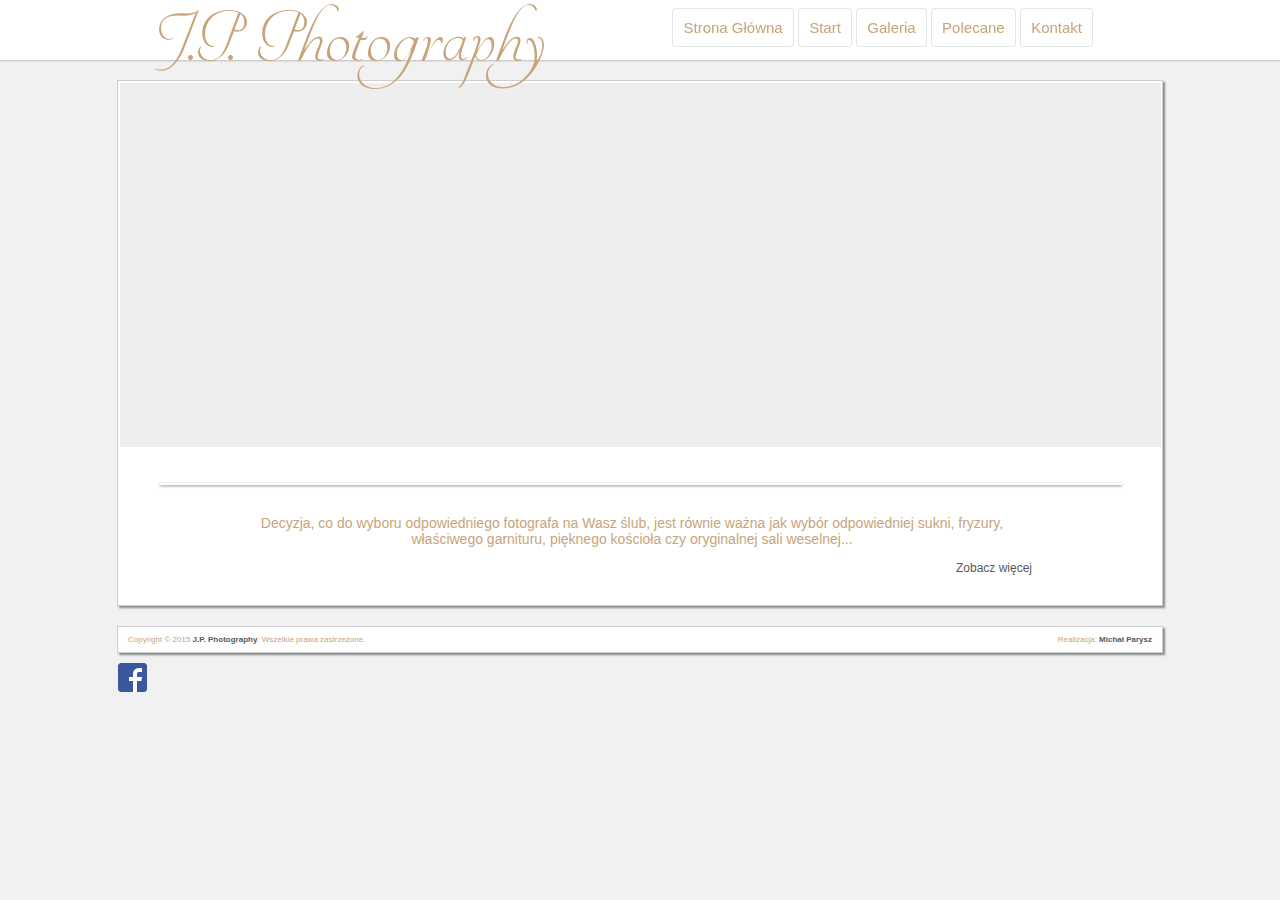
<file: index.html>
<!DOCTYPE HTML>
<html lang="pl">
<head>

<title> Strona Główna | Jarosław Parysz - fotograf ślubny</title>
<meta name="title" content="Strona Główna" />
<meta name="robots" content="index, follow" />
<meta name="description" content="Fotografia Ślubna - Jarosław Parysz. Profesjonalny fotograf ślubny, zdjęcia w najlepszej i najwyższej jakości, świetne wyczucie czasu i miejsca oraz pomysł na każdą pare." />
<meta name="keywords" content="" />
<meta name="author" content="Michał Parysz" />

<meta charset="utf-8" >
<meta http-equiv="X-UA-Compatible" content="IE=edge,chrome=1" />
<link rel="shortcut icon" href="favicon.ico">
<link rel="stylesheet" type="text/css" href="obrazy/arkusz.css">

<link rel="stylesheet" href="ism/css/my-slider-main.css"/>
<script src="https://ajax.googleapis.com/ajax/libs/jquery/2.1.3/jquery.min.js"></script>
<script src="ism/js/ism-2.0.1-min.js"></script>
<style>
#main{
 width:1041px;
 padding-top:2px;
 padding-left:2px;
 padding-right:1px;
}
</style>
</head>

<body>
<div id="header">
  <div id="mainheader">
    <div id="logo">
     <a href="index.html"><img src="obrazy/jpf.png" alt="JP Photography" title="Jarosław Parysz - Fotografia" /></a>
    </div>
    <div id="menu">
      <ul>
          <li><a href="index.html">Strona Główna</a></li>
          <li><a href="start.html">Start</a></li>
          <li><a href="galeria.html">Galeria</a></li>
          <li><a href="polecane.html">Polecane</a></li>
          <li><a href="kontakt.html">Kontakt</a></li>
    </ul>
    </div>
    </div>
</div>
<div id="main">
	<div class="ism-slider" data-play_type="loop">
	  <ol>
		<li>
		  <img src="ism/image/slides/_u/1440432213388_801658.gif">
		</li>
		<li>
		  <img src="ism/image/slides/_u/1440431952133_379155.jpg">
		</li>
		<li>
		  <img src="ism/image/slides/_u/1440431955163_584938.jpg">
		</li>
		<li>
		  <img src="ism/image/slides/_u/1440431952311_318106.jpg">
		</li>
		<li>
		  <img src="ism/image/slides/_u/1440432340994_754052.gif">
		</li>
	  </ol>
	</div>
<br/>
<br/>
<hr/>
  <div id="nap1">
    <p align="center" style="font-size:14px;">
      Decyzja, co do wyboru odpowiedniego fotografa na Wasz ślub, jest równie ważna jak wybór odpowiedniej sukni, fryzury, właściwego garnituru, pięknego kościoła czy oryginalnej sali weselnej...
    </p>
     <p align="right" style="font-size:12px; cursor:pointer;"><a href="start.html">Zobacz więcej</a></p>
  </div>
</div>
<div id="footer">
<p id="cpyrgh"> Copyright © 2015 <b><a href="http://jaroslawparysz.xaa.pl/" target="_blank">J.P. Photography</a></b>. Wszelkie prawa zastrzeżone.</p>
	<p id="dsgby"> Realizacja: <b><a href="http://michalparysz.pl" target="_blank">Michał Parysz</a></b></p>
    <br /><br /><a href="https://www.facebook.com/jpphotographyyy?fref=ts" target="_blank"><div class="fb"><img src="obrazy/FB-f-Logo__blue_29.png"  alt="Odnośnik do strony Facebook Fotografa Jarosława Parysz" title="Odnośnik do strony Facebook - JP Photography"/></div></a>

</div>

</body>



</html>
</file>
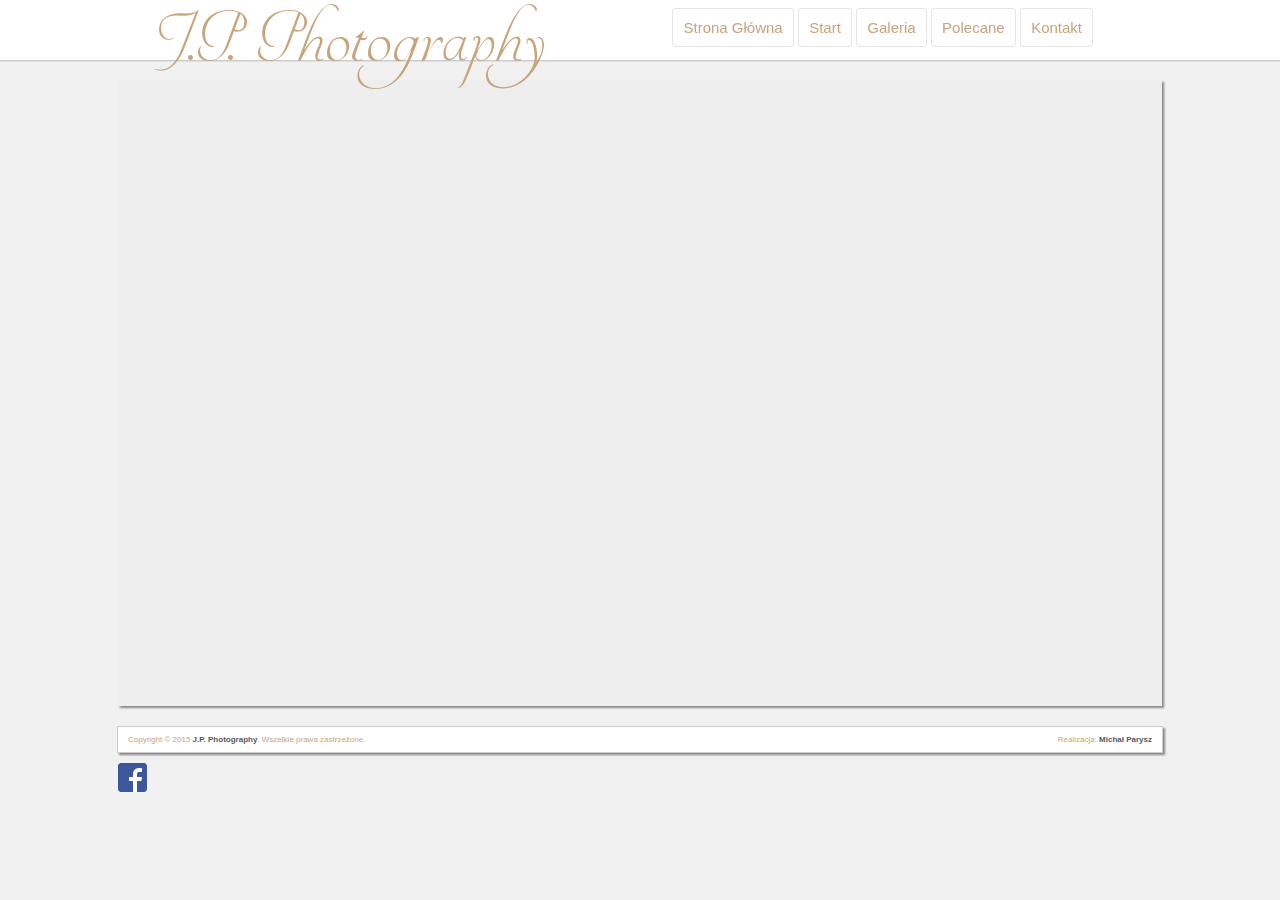
<file: galeria.html>
<!DOCTYPE HTML>
<html lang="pl">
<head>

<title> Galeria | Jarosław Parysz - fotograf ślubny</title>
<meta name="title" content="Galeria" />
<meta name="robots" content="index, follow" />
<meta name="description" content="Fotografia Ślubna - Jarosław Parysz. Profesjonalny fotograf ślubny, zdjęcia w najlepszej i najwyższej jakości, świetne wyczucie czasu i miejsca oraz pomysł na każdą pare." />
<meta name="keywords" content="" />
<meta name="author" content="Michał Parysz" />

<meta charset="utf-8" >
<meta http-equiv="X-UA-Compatible" content="IE=edge,chrome=1" />
<link rel="shortcut icon" href="favicon.ico">
<link rel="stylesheet" type="text/css" href="obrazy/arkusz.css">
<link rel="stylesheet" href="ism/css/my-slider.css"/>
<script src="https://ajax.googleapis.com/ajax/libs/jquery/2.1.3/jquery.min.js"></script>
<script src="ism/js/ism-2.0.1-min.js"></script>

<style>
#main{
	background-color:;
	border:0px;
	
}
</style>
</head>
<body>

<div id="header">
  <div id="mainheader">
    <div id="logo">
      <a href="index.html"><img src="obrazy/jpf.png" alt="JP Photography" title="Jarosław Parysz - Fotografia" /></a>
    </div>
    <div id="menu">
      <ul>
          <li><a href="index.html">Strona Główna</a></li>
          <li><a href="start.html">Start</a></li>
          <li><a href="galeria.html">Galeria</a></li>
          <li><a href="polecane.html">Polecane</a></li>
          <li><a href="kontakt.html">Kontakt</a></li>
    </ul>
    </div>
    </div>
</div>

<div id="main">
	<div class="ism-slider" data-play_type="loop" data-interval="10000" data-image_fx="zoomrotate" data-radio_type="thumbnail">
		  <ol>
			<li>
			  <img src="ism/image/slides/_u/1440422144775_715303.jpg">
			</li>
			<li>
			  <img src="ism/image/slides/_u/1440422150121_804722.jpg">
			</li>
			<li>
			  <img src="ism/image/slides/_u/1440422148213_873385.jpg">
			</li>
			<li>
			  <img src="ism/image/slides/_u/1440422146716_725120.jpg">
			</li>
			<li>
			  <img src="ism/image/slides/_u/1440422145146_35775.jpg">
			</li>
			<li>
			  <img src="ism/image/slides/_u/1440422144748_724190.jpg">
			</li>
			<li>
			  <img src="ism/image/slides/_u/1440422144421_952213.jpg">
			</li>
			<li>
			  <img src="ism/image/slides/_u/1440422141898_292362.jpg">
			</li>
		  </ol>
	</div>
</div>



<div id="footer">
	<p id="cpyrgh"> Copyright © 2015 <b><a href="http://jaroslawparysz.xaa.pl/" target="_blank">J.P. Photography</a></b>. Wszelkie prawa zastrzeżone.</p>
	<p id="dsgby"> Realizacja: <b><a href="http://michalparysz.pl" target="_blank">Michał Parysz</a></b></p>
    <br /><br /><a href="https://www.facebook.com/jpphotographyyy?fref=ts" target="_blank"><div class="fb"><img src="obrazy/FB-f-Logo__blue_29.png"  alt="Odnośnik do strony Facebook Fotografa Jarosława Parysz" title="Odnośnik do strony Facebook - JP Photography"/></div></a>
</div>

</body>



</html>
</file>
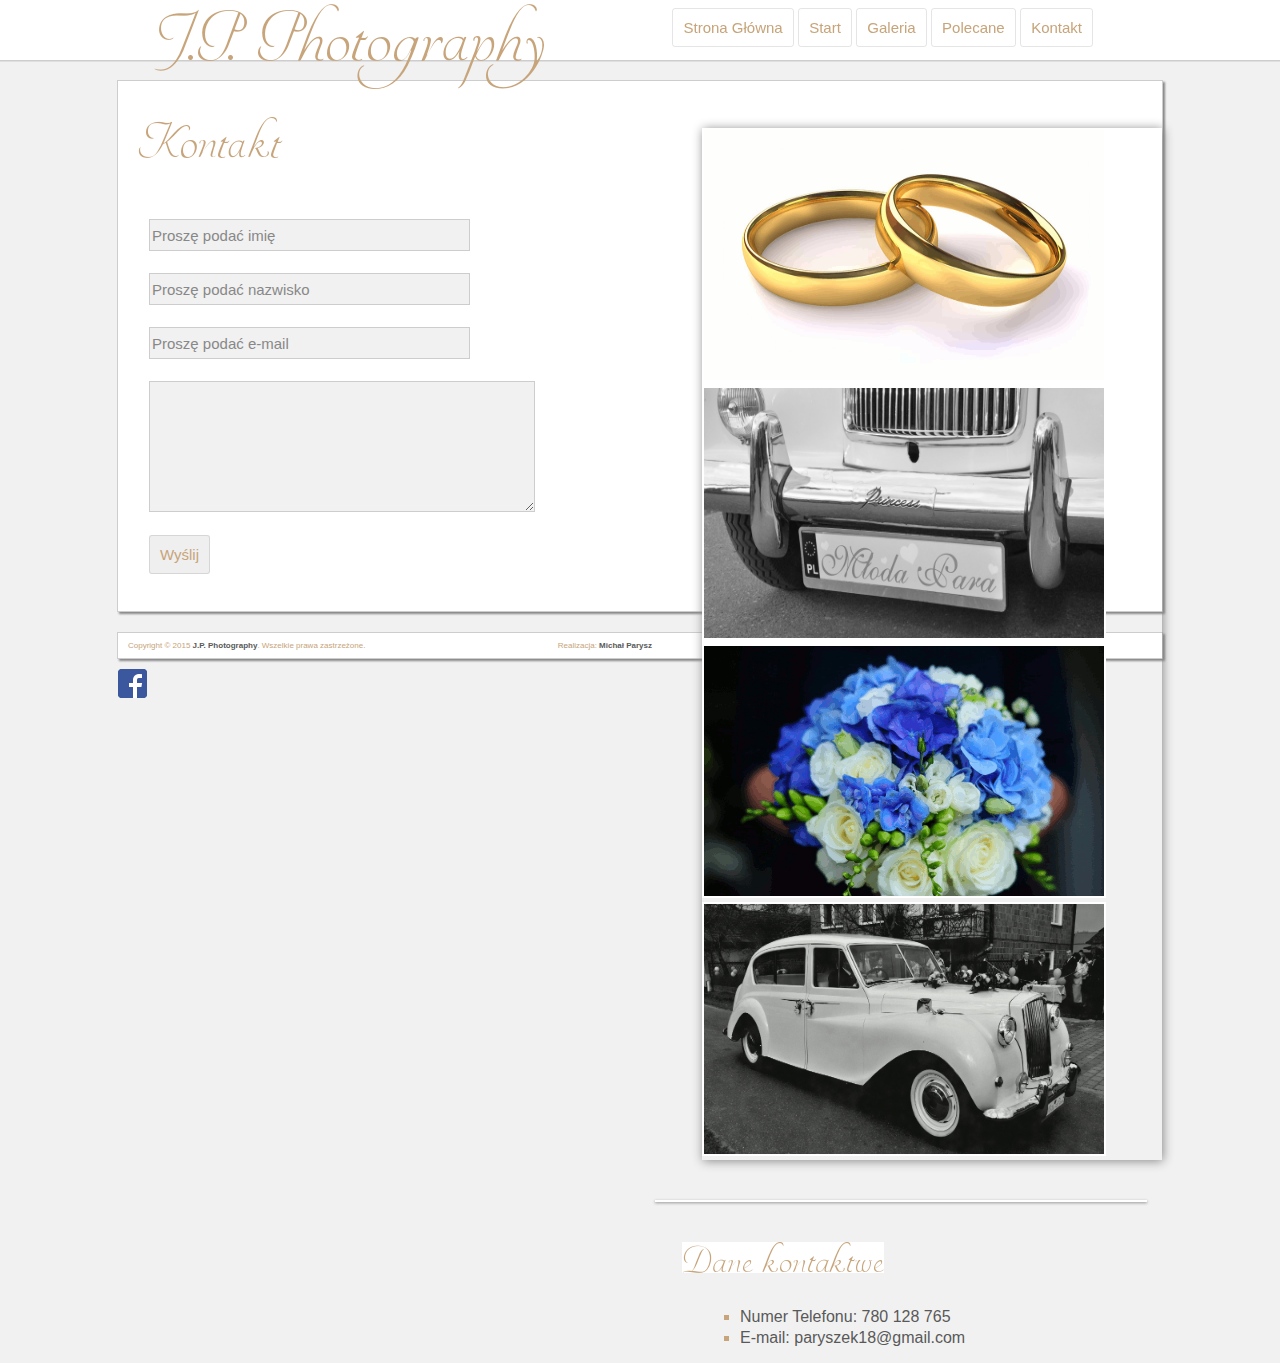
<file: kontakt.html>
<!DOCTYPE HTML>
<html lang="pl">
<head>

<title> Kontakt | Jarosław Parysz - fotograf ślubny</title>
<meta name="title" content="Kontakt" />
<meta name="robots" content="index, follow" />
<meta name="description" content="Fotografia Ślubna - Jarosław Parysz. Profesjonalny fotograf ślubny, zdjęcia w najlepszej i najwyższej jakości, świetne wyczucie czasu i miejsca oraz pomysł na każdą pare." />
<meta name="keywords" content="" />
<meta name="author" content="Michał Parysz" />

<meta charset="utf-8" >
<meta http-equiv="X-UA-Compatible" content="IE=edge,chrome=1" />
<link rel="shortcut icon" href="favicon.ico">
<link rel="stylesheet" type="text/css" href="obrazy/arkusz.css">
<script type="text/javascript" src="http://code.jquery.com/jquery-1.8.3.min.js"></script>
<script type="text/javascript" src="http://malsup.github.com/jquery.cycle.all.js"></script>
<script type="text/javascript">
jQuery(function ($) {
    $('#obrazykontakt').cycle({
        fx: 'fade',
        speed: 5000
    });
});
</script>
<style>
#main{
  min-height:530px;
}
hr{
  width:490px;
  margin-right:15px;
  margin-bottom:40px;
  float:right;
  padding:0;
  position:relative;
}
</style>


</head>


<body>

<div id="header">
  <div id="mainheader">
    <div id="logo">
      <a href="index.html"><img src="obrazy/jpf.png" alt="JP Photography" title="Jarosław Parysz - Fotografia" /></a>
    </div>
    <div id="menu">
      <ul>
          <li><a href="index.html">Strona Główna</a></li>
          <li><a href="start.html">Start</a></li>
          <li><a href="galeria.html">Galeria</a></li>
          <li><a href="polecane.html">Polecane</a></li>
          <li><a href="kontakt.html">Kontakt</a></li>
    </ul>
    </div>
    </div>
</div>

<div id="main">

<p style="padding:20px;">
<img src="obrazy/kontakt.gif" alt="Kontakt do Fotografa ślubnego Jarosława Parysza w Koluszkach i okolicach"/>
</p>
<div id="box1">
<div id="formularz">
<form action="kontakt.php" method="POST">
<p><input type="text" name="imie" value="Proszę podać imię" onclick="if(this.value=='Proszę podać imię')this.value='';"></p>
<p><input type="text" name="nazwisko" value="Proszę podać nazwisko" onclick="if(this.value=='Proszę podać nazwisko')this.value='';"></p>
<p><input type="text" name="email" value="Proszę podać e-mail" onclick="if(this.value=='Proszę podać e-mail')this.value='';"></p>
<p><textarea name="wiadomosc"></textarea></p>
</div>
<br/>
<div id="guzik"><input type="submit" value="Wyślij"></div>
</form>
</div>


<div id="box2">
  <div id="obrazykontakt">
    <img src="obrazykontakt/1s.gif" alt="Pierwsze zdjęcie prezentacyjne kontakt"/> 
    <img src="obrazykontakt/2s.gif" alt="Drugie zdjęcie prezentacyjne kontakt"/> 
    <img src="obrazykontakt/3s.gif" alt="Trzecie zdjęcie prezentacyjne kontakt"/> 
    <img src="obrazykontakt/4s.gif" alt="Czwarte zdjęcie prezentacyjne kontakt"/> 
  </div>
  <hr/>
  <p style="padding:20px;">
<img src="obrazy/dkontakt.gif" alt="Dane Kontaktowe do Fotografa ślubnego Jarosława Parysza"/>
</p>
<ul style="margin-left:35px; margin-top:-5px;" type="square">
<li style="margin:3px;">
<a>Numer Telefonu: 780 128 765</a>
</li>
<li style="margin:3px;">
<a>E-mail: paryszek18@gmail.com</a>
</li>
</ul>
</div>







</div>
<div id="footer">
<p id="cpyrgh"> Copyright © 2015 <b><a href="http://jaroslawparysz.xaa.pl/" target="_blank">J.P. Photography</a></b>. Wszelkie prawa zastrzeżone.</p>
	<p id="dsgby"> Realizacja: <b><a href="http://michalparysz.pl" target="_blank">Michał Parysz</a></b></p>
    <br /><br /><a href="https://www.facebook.com/jpphotographyyy?fref=ts" target="_blank"><div class="fb"><img src="obrazy/FB-f-Logo__blue_29.png"  alt="Odnośnik do strony Facebook Fotografa Jarosława Parysz" title="Odnośnik do strony Facebook - JP Photography"/></div></a>

</div>

</body>



</html>
</file>
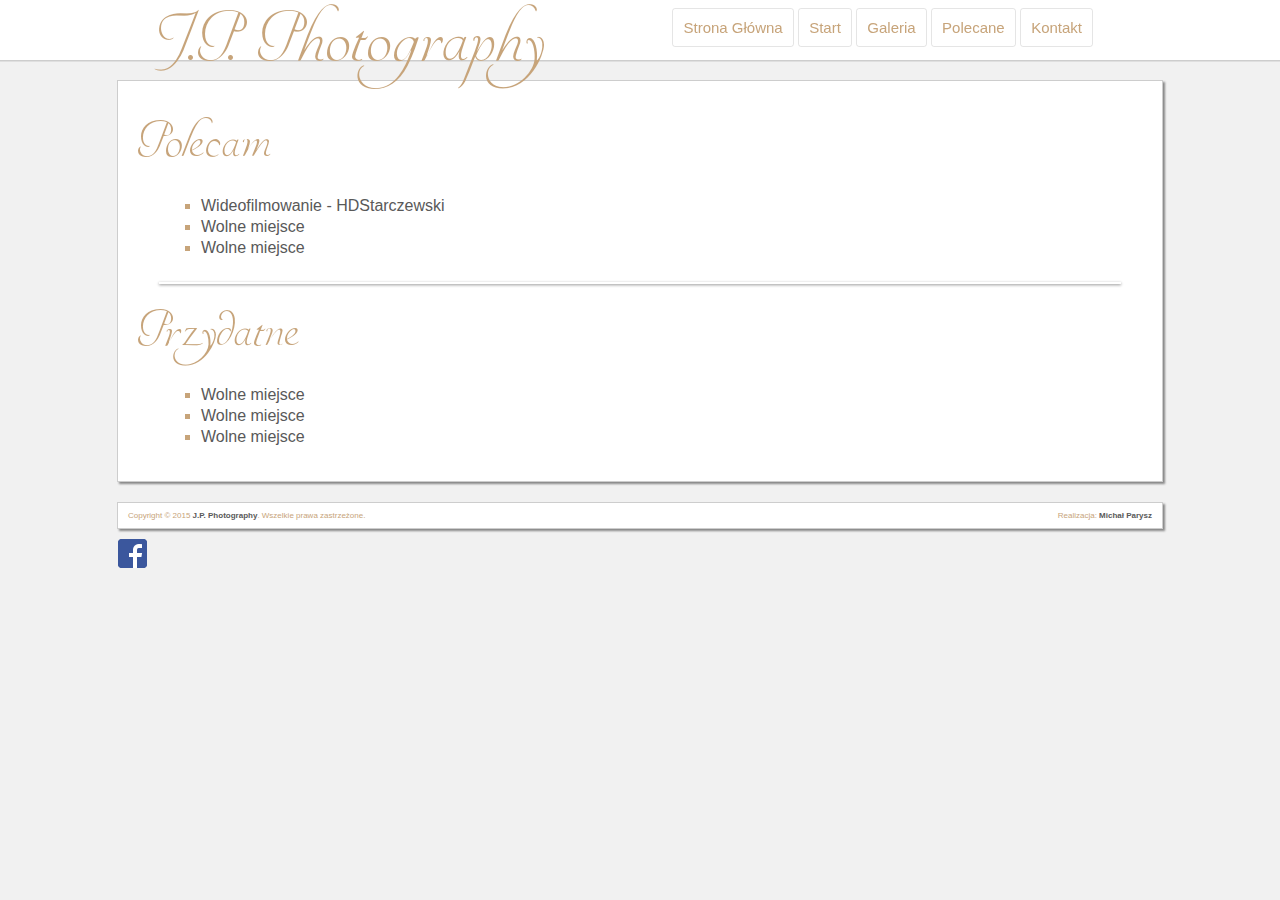
<file: polecane.html>
<!DOCTYPE HTML>
<html lang="pl">
<head>

<title> Polecane | Jarosław Parysz - fotograf ślubny</title>
<meta name="title" content="Polecane" />
<meta name="robots" content="index, follow" />
<meta name="description" content="Fotografia Ślubna - Jarosław Parysz. Profesjonalny fotograf ślubny, zdjęcia w najlepszej i najwyższej jakości, świetne wyczucie czasu i miejsca oraz pomysł na każdą pare." />
<meta name="keywords" content="" />
<meta name="author" content="Michał Parysz" />

<meta charset="utf-8" >
<meta http-equiv="X-UA-Compatible" content="IE=edge,chrome=1" />
<link rel="stylesheet" type="text/css" href="obrazy/arkusz.css">
<link rel="shortcut icon" href="favicon.ico">
</head>


<body>

<div id="header">
  <div id="mainheader">
    <div id="logo">
      <a href="index.html"><img src="obrazy/jpf.png" alt="JP Photography" title="Jarosław Parysz - Fotografia" /></a>
    </div>
    <div id="menu">
      <ul>
          <li><a href="index.html">Strona Główna</a></li>
          <li><a href="start.html">Start</a></li>
          <li><a href="galeria.html">Galeria</a></li>
          <li><a href="polecane.html">Polecane</a></li>
          <li><a href="kontakt.html">Kontakt</a></li>
    </ul>
    </div>
    </div>
</div>

<div id="main">
<p style="padding:20px;">
<img src="obrazy/polecam.gif" alt="Polecam"/>
</p>

<ul style="margin-left:40px; margin-bottom:25px;" type="square">
<li style="margin:3px;">
<a href="http://www.hdstarczewski.jcom.pl" target="_blank"/>Wideofilmowanie - HDStarczewski</a>
</li>
<li style="margin:3px;">
<a href="#" target="_blank"/>Wolne miejsce</a>
</li>
<li style="margin:3px;">
<a href="#" target="_blank"/>Wolne miejsce</a>
</li>
</ul>

<hr/>


<p style="margin-left:20px; margin-top:25px;">
<img src="obrazy/przydatne.gif" alt="Przydatne"/>
</p>
<ul style="margin-left:40px;" type="square">
<li style="margin:3px;">
<a href="#" target="_blank"/>Wolne miejsce</a>
</li>
<li style="margin:3px;">
<a href="#" target="_blank"/>Wolne miejsce</a>
</li>
<li style="margin:3px;">
<a href="#" target="_blank"/>Wolne miejsce</a>
</li>
</ul>







</div>
<div id="footer">
<p id="cpyrgh"> Copyright © 2015 <b><a href="http://jaroslawparysz.xaa.pl/" target="_blank">J.P. Photography</a></b>. Wszelkie prawa zastrzeżone.</p>
	<p id="dsgby"> Realizacja: <b><a href="http://michalparysz.pl" target="_blank">Michał Parysz</a></b></p>
    <br /><br /><a href="https://www.facebook.com/jpphotographyyy?fref=ts" target="_blank"><div class="fb"><img src="obrazy/FB-f-Logo__blue_29.png"  alt="Odnośnik do strony Facebook Fotografa Jarosława Parysz" title="Odnośnik do strony Facebook - JP Photography"/></div></a>

</div>

</body>



</html>
</file>
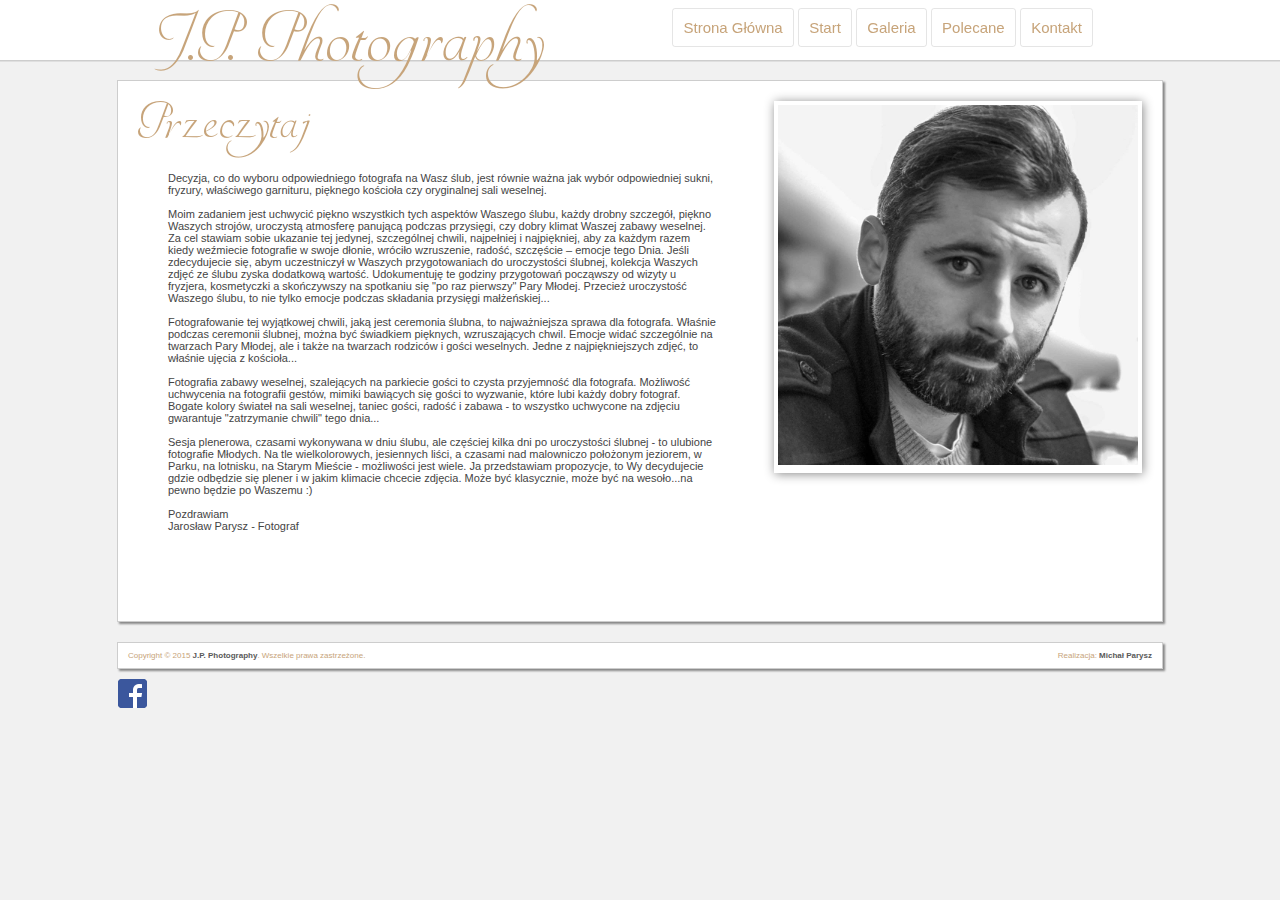
<file: start.html>
<!DOCTYPE HTML>
<html lang="pl">
<head>

<title> Start | Jarosław Parysz - fotograf ślubny</title>
<meta name="title" content="Start" />
<meta name="robots" content="index, follow" />
<meta name="description" content="Fotografia Ślubna - Jarosław Parysz. Profesjonalny fotograf ślubny, zdjęcia w najlepszej i najwyższej jakości, świetne wyczucie czasu i miejsca oraz pomysł na każdą pare." />
<meta name="keywords" content="" />
<meta name="author" content="Michał Parysz" />

<meta charset="utf-8" >
<meta http-equiv="X-UA-Compatible" content="IE=edge,chrome=1" />
<link rel="stylesheet" type="text/css" href="obrazy/arkusz.css">
<link rel="shortcut icon" href="favicon.ico">

<style>
#main{
  height:540px;
}
</style>
</head>


<body>

<div id="header">
  <div id="mainheader">
    <div id="logo">
      <a href="index.html"><img src="obrazy/jpf.png" alt="JP Photography" title="Jarosław Parysz - Fotografia" /></a>
    </div>
    <div id="menu">
      <ul>
          <li><a href="index.html">Strona Główna</a></li>
          <li><a href="start.html">Start</a></li>
          <li><a href="galeria.html">Galeria</a></li>
          <li><a href="polecane.html">Polecane</a></li>
          <li><a href="kontakt.html">Kontakt</a></li>
    </ul>
    </div>
    </div>
</div>

<div id="main">

<div style="padding:20px; max-width:580px; min-width:580px; float:left">

<img src="obrazy/przeczytaj.gif" alt="Przeczytaj"/>


<p style="margin-left:30px; margin-top:10px; font-size:11px; color:#444;">
Decyzja, co do wyboru odpowiedniego fotografa na Wasz ślub, jest równie ważna jak wybór odpowiedniej sukni, fryzury, właściwego garnituru, pięknego kościoła czy oryginalnej sali weselnej.<br/> <br/>
Moim zadaniem jest uchwycić piękno wszystkich tych aspektów Waszego ślubu, każdy drobny szczegół, piękno Waszych strojów, uroczystą atmosferę panującą podczas przysięgi, czy dobry klimat Waszej zabawy weselnej. Za cel stawiam sobie ukazanie tej jedynej, szczególnej chwili, najpełniej i najpiękniej, aby za każdym razem kiedy weźmiecie fotografie w swoje dłonie, wróciło wzruszenie, radość, szczęście – emocje tego Dnia.  Jeśli zdecydujecie się, abym uczestniczył w Waszych przygotowaniach do uroczystości ślubnej, kolekcja Waszych zdjęć ze ślubu zyska dodatkową wartość. Udokumentuję te godziny przygotowań począwszy od wizyty u fryzjera, kosmetyczki a skończywszy na spotkaniu się "po raz pierwszy" Pary Młodej. Przecież uroczystość Waszego ślubu, to nie tylko emocje podczas składania przysięgi małżeńskiej...<br/><br/>
Fotografowanie tej wyjątkowej chwili, jaką jest ceremonia ślubna, to najważniejsza sprawa dla fotografa. Właśnie podczas ceremonii ślubnej, można być świadkiem pięknych, wzruszających chwil. Emocje widać szczególnie na twarzach Pary Młodej, ale i także na twarzach rodziców i gości weselnych. Jedne z najpiękniejszych zdjęć, to właśnie ujęcia z kościoła...<br/><br/>
Fotografia zabawy weselnej, szalejących na parkiecie gości to czysta przyjemność dla fotografa. Możliwość uchwycenia na fotografii gestów, mimiki bawiących się gości to wyzwanie, które lubi każdy dobry fotograf. Bogate kolory świateł na sali weselnej, taniec gości, radość i zabawa - to wszystko uchwycone na zdjęciu gwarantuje "zatrzymanie chwili" tego dnia... <br/><br/>
Sesja plenerowa, czasami wykonywana w dniu ślubu, ale częściej kilka dni po uroczystości ślubnej - to ulubione fotografie Młodych. Na tle wielkolorowych, jesiennych liści, a czasami nad malowniczo położonym jeziorem, w Parku, na lotnisku, na Starym Mieście - możliwości jest wiele. Ja przedstawiam propozycje, to Wy decydujecie gdzie odbędzie się plener i w jakim klimacie chcecie zdjęcia. Może być klasycznie, może być na wesoło...na pewno będzie po Waszemu :)
<br /><br />Pozdrawiam
<br />Jarosław Parysz - Fotograf
</p>

</div>



<div id="zdjecie">
<img src="obrazy/jaroslaw.gif" alt="Zdjęcia Jarosława Parysz fotografa" title="Jarosław Parysz - Fotograf"/>
</div>






</div>
<div id="footer">
<p id="cpyrgh"> Copyright © 2015 <b><a href="http://jaroslawparysz.xaa.pl/" target="_blank">J.P. Photography</a></b>. Wszelkie prawa zastrzeżone.</p>
	<p id="dsgby"> Realizacja: <b><a href="http://michalparysz.pl" target="_blank">Michał Parysz</a></b></p>
    <br /><br /><a href="https://www.facebook.com/jpphotographyyy?fref=ts" target="_blank"><div class="fb"><img src="obrazy/FB-f-Logo__blue_29.png"  alt="Odnośnik do strony Facebook Fotografa Jarosława Parysz" title="Odnośnik do strony Facebook - JP Photography"/></div></a>

</div>

</body>



</html>
</file>
<file: obrazy/arkusz.css>
body{
  background-color: #f1f1f1;
  padding:0;
  margin:0;
  color:#c7a47a;
  font-family: arial,sans-serif;
}

a{
  text-decoration:none;
  padding:0;
  margin:0;
  color:#595959;
}
h1{
  margin:0;
  padding:0;
}
hr{
  margin:0 auto;
  padding:0;
  box-shadow:0px 1px 3px #888888;
  width:960px;
  border: 1px solid white;
  color:white;
  
}
#header{
  position: fixed;
  width:100%;
  top: 0px;
  height:60px;
  background:#ffffff;
  border-bottom: 1px solid #cdcdcd;
  box-shadow:0px 0px 1px #888888;
  z-index: 999999;
}
#menu,#menu ul {
    list-style: none outside none;
    margin: 0;
    padding: 0;

}
#menu{
  display:table;
  float:right;
  margin-top:-18px;
  margin-right:150px;
}
#menu ul  {
  margin: 0;
  padding:37px;
}
#menu ul li {
  width:100%;
}
#mainheader{
  margin: auto;
  width: 1650px;
  height:auto;
  display:block;
}
#menu li{
  display:inline;
  margin:auto;

}
#menu li a{
  padding:10px;
  font-size:15px;
  border:1px solid rgba(0, 0, 0, 0.1);
  background-image:-moz-linear-gradient(center top , #F5F5F5, #F1F1F1);
  color:#c7a47a;
  border-radius:3px;
}
#menu li a:hover {
  display:inline;
  font-size:15px;
  border:1px solid rgba(0, 0, 0, 0.1);
  box-shadow:1px 1px 2px #888888;
  background-image:-moz-linear-gradient(center top , #F5F5F5, #F1F1F1);
  color:#bfa100;
  cursor:pointer;
}

#logo {
  padding:4px;
  position:absolute;
  margin-left:150px;
  width:472px;
  height:58px;
  float:left;
  max-width:472px;
  max-height:58px;
  z-index:9999;
}
#nap1{
  width:auto;
  max-width:800px;
  margin-left:112px; 
  margin-top:30px; 
  margin-bottom:30px; 
}
#main{
  margin:80px auto;
  background:#ffffff;
  width:1044px;
  min-height:400px;
  height:auto;
  border: 1px solid #cdcdcd;
  box-shadow:2px 2px 2px #888888;
}
#zdjecie{
  border:  2px solid white;  
  float:right;
  box-shadow: 1px 1px 10px #888888;
  margin:20px;
}
#zdjecie img{
  height:360px;
  width:360px;
  min-width:360px;
  min-height:360px;
  background-color: #eee;
  border:  2px solid white;
}
#box1{
  float:left;
  width:500px;
  height:auto;
}
#formularz{
  margin-left:20px;
  margin-top:10px;
}
#formularz input{
  width:315px;
  height:28px;
  font-size:15px;
  color:#888888;
  background-color: #f1f1f1;
  border: 1px solid #cdcdcd;
}
#formularz textarea{
  width:380px;
  height:125px;
  max-width:440px;
  max-height:165px;
  font-size:15px;
  color:#888888;
  background-color: #f1f1f1;
  border: 1px solid #cdcdcd;
}
#formularz p{
  margin:0;
  padding:11px;
}
#guzik input{
  padding:10px;
  font-size:15px;
  border:1px solid rgba(0, 0, 0, 0.1);
  background-image:-moz-linear-gradient(center top , #F5F5F5, #F1F1F1);
  color:#c7a47a;
  border-radius:3px;
  margin-left:31px;
  margin-bottom:20px;
  margin-top:-10px;
}

#guzik input:hover{
  font-size:15px;
  border:1px solid rgba(0, 0, 0, 0.1);
  box-shadow:1px 1px 2px #888888;
  background-image:-moz-linear-gradient(center top , #F5F5F5, #F1F1F1);
  color:#bfa100;
  cursor:pointer;
}


#box2{
  float:right;
  width:500px;
  height:auto;
}

#obrazykontakt{  
  padding: 0;  
  box-shadow: 1px 1px 10px #888888;
  margin-bottom: 20px;
  margin-top:-70px;
  margin-left:40px;
  margin-bottom:40px;

}
#obrazykontakt img{
  padding: 0px;  
  border:  2px solid white;  
  background-color: #eee;  
  width:  400px; 
  height: 250px;
  margin: auto;
  top:  0; 
  left: 0;
}
#obrazymain1{
  padding: 0;  
  box-shadow: 1px 1px 10px #888888;
  margin-bottom: 20px;
}

#obrazymain1 img{
  padding: 0px;  
  border:  2px solid white;  
  background-color: #eee;  
  width:  250px; 
  height: 270px;
  margin: auto;
  top:  0; 
  left: 0; 
}

#obrazymain1 img{
  padding: 0px;  
  border:  2px solid white;  
  background-color: #eee;  
  width:  250px; 
  height: 270px;
  margin: auto;
  top:  0; 
  left: 0; 
}

#obrazymain2{
  padding: 0;  
  box-shadow: 1px 1px 10px #888888;
  margin-bottom: 20px;
}

#obrazymain2 img{
  padding: 0px;  
  border:  2px solid white;  
  background-color: #eee;  
  width:  250px; 
  height: 270px;
  margin: auto;
  top:  0; 
  left: 0 
}

#obrazymain3{
  padding: 0;  
  box-shadow: 1px 1px 10px #888888;
  margin-bottom: 20px;
}

#obrazymain3 img{
  padding: 0px;  
  border:  2px solid white;  
  background-color: #eee;  
  width:  250px; 
  height: 270px; 
  margin: auto;
  top:  0; 
  left: 0 
}






#footer{
  margin:auto;
  margin-top:-60px;
  background:#ffffff;
  width:1044px;
  height:25px;
  border: 1px solid #cdcdcd;
  box-shadow:2px 2px 2px #888888;


}
.fb img:hover{
    box-shadow:2px 2px 6px #000000;
}
#cpyrgh{
  float:left;
  font-size:8px;
  margin-left:10px;

}
#dsgby{
  float:right;
  font-size:8px;
  margin-right:10px;
}


@media screen and (max-width: 1650px) {
#mainheader{
  margin: auto;
  width: 1650px;
  height:auto;
  display:block;
}
}
@media screen and (max-width: 1480px) {
#mainheader{
  margin: auto;
  width: 1480px;
  height:auto;
  display:block;
}
}

@media screen and (max-width: 1280px) {
#mainheader{
  margin: auto;
  width: 1280px;
  height:auto;
  display:block;
}
}
@media screen and (max-width: 1024px) {
#mainheader{
  margin: auto;
  width: 1024px;
  height:auto;
  display:block;
}
#logo {

  display:none;

}
#menu{
  margin:-17.5px 269.5px auto;
  display:table;
  min-width:485px;
}
#menu ul  {
  padding:37px;
  max-width:337px;
  margin-left:36.5px;
}
#menu li a{
  padding:7px;
  font-size:12px;
  border:1px solid rgba(0, 0, 0, 0.1);
  background-image:-moz-linear-gradient(center top , #F5F5F5, #F1F1F1);
  color:#c7a47a;
  border-radius:3px;
}
#menu li a:hover {
  display:inline;
  font-size:12px;
  border:1px solid rgba(0, 0, 0, 0.1);
  box-shadow:1px 1px 2px #888888;
  background-image:-moz-linear-gradient(center top , #F5F5F5, #F1F1F1);
  color:#bfa100;
  cursor:pointer;
}
}
@media screen and (max-width: 720px) {
#mainheader{
  margin: auto;
  width: 720px;
  height:auto;
  display:block;
}
#logo {
  display:none;
}
#menu{
  margin:-17.5px  117.5px auto;
  max-width:411px;
  display:table;
}
#menu li a{
  padding:7px;
  font-size:12px;
  border:1px solid rgba(0, 0, 0, 0.1);
  background-image:-moz-linear-gradient(center top , #F5F5F5, #F1F1F1);
  color:#c7a47a;
  border-radius:3px;
}
#menu ul  {
  padding:37px;
  max-width:337px;
  margin-left:36.5px;
}
#menu li a:hover {
  display:inline;
  font-size:12px;
  border:1px solid rgba(0, 0, 0, 0.1);
  box-shadow:1px 1px 2px #888888;
  background-image:-moz-linear-gradient(center top , #F5F5F5, #F1F1F1);
  color:#bfa100;
  cursor:pointer;
}
}
</file>
<file: ism/css/my-slider-main.css>
.ism-slider {
  overflow: hidden;
  position: relative;
  padding: 0 !important;
  -webkit-user-select: none;
  -khtml-user-select: none;
  -moz-user-select: none;
  -ms-user-select: none;
  user-select: none;
  cursor: default;
  z-index: 2;
  background-color: rgba(0, 0, 0, 0.1);
  -webkit-animation: ism-fadein 3s;
  -webkit-background-clip: padding-box;
  -moz-background-clip: padding;
  background-clip: padding-box;
}
@-webkit-keyframes ism-fadein {
  from { opacity: 0; }
  to { opacity: 1; }
}
@-webkit-keyframes ism-loading {
  50% { left: 120px; }
}

.ism-slider .ism-slides {
  list-style: none;
  position: absolute;
  height: 100%;
  top: 0;
  padding: 0 !important;
  margin-top: 0;
  margin-bottom: 0;
  z-index: 1;
}

.ism-slider li.ism-slide {
  height: 100%;
  overflow: hidden;
  position: absolute;
  display: block;
  top: 0;
  bottom: 0;
  margin: 0 !important;
  padding: 0 !important;
  background-color: #d5d5d5;
  text-align: center;
}

.ism-slider .ism-img-frame {
  display: block;
  position: absolute;
  width: 100%;
  height: 100%;
}

.ism-slider a.ism-image-link {
  position: absolute;
  color: inherit;
  text-decoration: none;
  display: block;
  top: 0;
  left: 0;
  width: 100%;
  height: 100%;
}

.ism-slider .ism-img {
  display: block;
  border: none;
  position: absolute;
  pointer-events: none;
}

.ism-button, .ism-pause-button {
  position: absolute;
  display: block;
  -webkit-box-sizing: border-box; -moz-box-sizing: border-box; box-sizing: border-box;
  border: none;
  outline: none;
  text-align:center;
  z-index: 6;
  cursor: pointer;
  padding: 0;
  background-repeat: no-repeat;
  background-position: center center;
}

.ism-pause-button {
  display: none;
  left: 50%;
}

.ism-slider:hover .ism-pause-button {
  display: block;
}

.ism-caption {
  -webkit-box-sizing: border-box; -moz-box-sizing: border-box; box-sizing: border-box;
  padding: 0 1em;
  text-shadow: none;
  line-height: 1.2em;
  padding: 0.25em 0.5em;
  width: auto;
  height: auto;
  text-align: center;
  visibility: hidden;
}

a.ism-image-link .ism-caption, a.ism-caption {
  text-decoration: none;
  font-weight: normal;
}

a.ism-caption:hover {
  text-decoration: underline;
}

.ism-caption-0 {
  z-index: 3;
}

.ism-caption-1 {
  z-index: 4;
}

.ism-caption-2 {
  z-index: 5;
}

ol.ism-radios {
  margin: 0;
  padding: 0;
  list-style: none;
  color: #fff;
  font-size: 1px;
}

.ism-slider ol.ism-radios {
  position: absolute;
  -webkit-box-sizing: border-box; -moz-box-sizing: border-box; box-sizing: border-box;
  z-index: 6;
  bottom: 25px;
  left: 0;
  right: 0;
  width: auto;
  background-color: rgba(255, 255, 255, 0.0);
  padding: 0 7px;
  height: 0;
  overflow: visible;
}

.ism-slider ol.ism-radios.ism-radios-as-thumbnails {
  bottom: 37px;
}

ol.ism-radios li {
  position: relative;
  display: inline-block;
  margin: 0 3px;
  padding: 0;
}

ol.ism-radios input.ism-radio {
  display: none;
}

ol.ism-radios label {
  display: block;
  -webkit-box-sizing: border-box; -moz-box-sizing: border-box; box-sizing: border-box;
  margin: 0;
  text-decoration: none;
  cursor: pointer;
}

.ism-radios-as-thumbnails label {
  -webkit-background-size: 120% auto; -moz-background-size: 120% auto; -o-background-size: 120% auto; background-size: 120% auto;
  background-position: center center;
  background-repeat: no-repeat;
  border: 2px solid rgba(255, 255, 255, 0.6);
  opacity: 0.8;
}

.ism-radios-as-thumbnails label:hover {
  border: 2px solid #fff;
  opacity: 1;
}

.ism-radios-as-thumbnails li.active label {
  border: 2px solid rgba(255, 255, 255, 1.0);
  opacity: 1;
}

p.ism-badge {
  margin: 0 auto;
  text-align: right;
  font-size: 10px;
  padding-top: 1px;
  color: #ccc;
  font-family: sans-serif;
  font-weight: normal;
}

p.ism-badge a.ism-link {
  color: inherit;
  text-decoration: none;
  margin-right: 0.25em;
}

p.ism-badge a.ism-link:hover {
  color: #aaa;
  text-decoration: underline;
}

.ism-zoom-in {
  -webkit-animation: zoomin 0.81s linear 1;
  animation: zoomin 0.81s linear 1;
}

@-webkit-keyframes zoomin {
  0% { -webkit-transform: scale(1.0); transform: scale(1.0); }
  100% { -webkit-transform: scale(3.0); transform: scale(3.0); }
}
@keyframes zoomin {
  0% { -webkit-transform: scale(1.0); transform: scale(1.0); }
  100% { -webkit-transform: scale(3.0); transform: scale(3.0); }
}

@-webkit-keyframes fadein {
  0% { opacity: 0; }
 100% { opacity: 1; }
}
@keyframes fadein {
  0% { opacity: 0; }
 100% { opacity: 1; }
}

@-webkit-keyframes slidein {
  0% { -webkit-transform: translate(-1200px, 0); transform: translate(-1200px, 0); }
  100% { -webkit-transform: translate(0, 0); transform: translate(0, 0); }
}
@keyframes slidein {
  0% { -webkit-transform: translate(-1200px, 0); transform: translate(-1200px, 0); }
  100% { -webkit-transform: translate(0, 0); transform: translate(0, 0); }
}

@-webkit-keyframes popin {
  50% { -webkit-transform: scale(1.2); transform: scale(1.2); }
}
@keyframes popin {
  50% { -webkit-transform: scale(1.2); transform: scale(1.2); }
}

.ism-zoom-pan {
  -webkit-animation: zoompan 20.0s linear 1;
  animation: zoompan 20.0s linear 1;
}
@-webkit-keyframes zoompan {
  0% { -webkit-transform: translate(0, 0) scale(1.0); transform: translate(0, 0) scale(1.0); }
  50% { -webkit-transform: translate(-5%, -5%) scale(1.3); transform: translate(-5%, -5%) scale(1.3); }
  100% { -webkit-transform: translate(0, 0) scale(1.0); transform: translate(0, 0) scale(1.0); }
}
@keyframes zoompan {
  0% { -webkit-transform: translate(0, 0) scale(1.0); transform: translate(0, 0) scale(1.0); }
  50% { -webkit-transform: translate(-5%, -5%) scale(1.3); transform: translate(-5%, -5%) scale(1.3); }
  100% { -webkit-transform: translate(0, 0) scale(1.0); transform: translate(0, 0) scale(1.0); }
}

.ism-zoom-rotate {
  -webkit-animation: zoomrotate 20.0s linear 1;
  animation: zoomrotate 20.0s linear 1;
}
@-webkit-keyframes zoomrotate {
  0% { -webkit-transform: rotate(0) scale(1.0); transform: rotate(0) scale(1.0); }
  50% { -webkit-transform: rotate(-5deg) scale(1.3); transform: rotate(-5deg) scale(1.3); }
  100% { -webkit-transform: rotate(0) scale(1.0); transform: rotate(0) scale(1.0); }
}
@keyframes zoomrotate {
  0% { -webkit-transform: rotate(0) scale(1.0); transform: rotate(0) scale(1.0); }
  50% { -webkit-transform: rotate(-5deg) scale(1.3); transform: rotate(-5deg) scale(1.3); }
  100% { -webkit-transform: rotate(0) scale(1.0); transform: rotate(0) scale(1.0); }
}
/* SLIDER */

.ism-slider {
    width: 100%;
    border-radius: 0;
}

.ism-badge {
    width: 100%;
}

.ism-slider:before {
    content: ''; display: block; padding-top: 35%;
}

.ism-frame {
    position: absolute; top: 0; bottom: 0; left: 0; width: 100%;
}

.ism-button {
    display: block;
    
    width: 32px; height: 32px; background-size: 16px 16px; top: 50%; margin-top: -16px;
    visibility: hidden;
}

.ism-button-prev {
    background-image: url([data-uri]);
    left: 10px;
}

.ism-button-next {
    background-image: url([data-uri]);
    right: 10px;
}

.ism-pause-button {
    width: 32px; height: 32px; background-size: 16px 16px; top: 50%; margin-top: -16px; border-radius: 16px; margin-left: -16px;
}

.ism-button, .ism-pause-button {
    color: #fff; background-color: rgba(0, 0, 0, 0.0);
}

.ism-button-prev:hover {
    left:7px;
}

.ism-button-next:hover {
    right:7px;
}

.ism-slider:hover .ism-button {
    visibility: visible;
}

.ism-radios {
    display: block;
    height: 20px;
}

.ism-radios label {
    width: 20px; height: 20px;
    border-radius: 10px;
    color: #000; background-color: rgba(255, 255, 255, 0.5);
}

ol.ism-radios {
    text-align: center;
}

.ism-radios li.active label {
    background-color: rgba(255, 255, 255, 1.0);
}

.ism-radios label:hover {
    background-color: rgba(255, 255, 255, 0.8);
}


/* SLIDES */

.ism-slider .ism-slide-0 .ism-img-frame {
    width: 100%;
}

.ism-slider .ism-slide-0 .ism-img {
    width: 100%;
    top: 50%; -webkit-transform: translateY(-50%); -moz-transform: translateY(-50%); -ms-transform: translateY(-50%); transform: translateY(-50%);
}

.ism-slider .ism-slide-1 .ism-img-frame {
    width: 100%;
}

.ism-slider .ism-slide-1 .ism-img {
    width: 100%;
    top: 0;
}

.ism-slider .ism-slide-2 .ism-img-frame {
    width: 100%;
}

.ism-slider .ism-slide-2 .ism-img {
    width: 100%;
    top: 0;
}

.ism-slider .ism-slide-3 .ism-img-frame {
    width: 100%;
}

.ism-slider .ism-slide-3 .ism-img {
    width: 100%;
    top: 0;
}

.ism-slider .ism-slide-4 .ism-img-frame {
    width: 100%;
}

.ism-slider .ism-slide-4 .ism-img {
    width: 100%;
    top: 50%; -webkit-transform: translateY(-50%); -moz-transform: translateY(-50%); -ms-transform: translateY(-50%); transform: translateY(-50%);
}


/* CAPTIONS */

.ism-slide-0 .ism-caption-0.ism-caption-anim {
    -webkit-animation: fadein 0.5s; animation: fadein 0.5s;
}

.ism-slide-0 .ism-caption-1.ism-caption-anim {
    -webkit-animation: fadein 0.5s; animation: fadein 0.5s;
}

.ism-slide-0 .ism-caption-2.ism-caption-anim {
    -webkit-animation: fadein 0.5s; animation: fadein 0.5s;
}

.ism-slide-1 .ism-caption-0.ism-caption-anim {
    -webkit-animation: fadein 0.5s; animation: fadein 0.5s;
}

.ism-slide-1 .ism-caption-1.ism-caption-anim {
    -webkit-animation: fadein 0.5s; animation: fadein 0.5s;
}

.ism-slide-1 .ism-caption-2.ism-caption-anim {
    -webkit-animation: fadein 0.5s; animation: fadein 0.5s;
}

.ism-slide-2 .ism-caption-0.ism-caption-anim {
    -webkit-animation: fadein 0.5s; animation: fadein 0.5s;
}

.ism-slide-2 .ism-caption-1.ism-caption-anim {
    -webkit-animation: fadein 0.5s; animation: fadein 0.5s;
}

.ism-slide-2 .ism-caption-2.ism-caption-anim {
    -webkit-animation: fadein 0.5s; animation: fadein 0.5s;
}

.ism-slide-3 .ism-caption-0.ism-caption-anim {
    -webkit-animation: fadein 0.5s; animation: fadein 0.5s;
}

.ism-slide-3 .ism-caption-1.ism-caption-anim {
    -webkit-animation: fadein 0.5s; animation: fadein 0.5s;
}

.ism-slide-3 .ism-caption-2.ism-caption-anim {
    -webkit-animation: fadein 0.5s; animation: fadein 0.5s;
}

.ism-slide-4 .ism-caption-0.ism-caption-anim {
    -webkit-animation: fadein 0.5s; animation: fadein 0.5s;
}

.ism-slide-4 .ism-caption-1.ism-caption-anim {
    -webkit-animation: fadein 0.5s; animation: fadein 0.5s;
}

.ism-slide-4 .ism-caption-2.ism-caption-anim {
    -webkit-animation: fadein 0.5s; animation: fadein 0.5s;
}

.ism-slider .ism-slide-0 .ism-caption-0 {
    font-size: 1.25em;
    font-family: sans-serif;
    position: absolute; top: 10%;
    left: 5%;
    border-radius: 4px;
    border: none;
    color: #fff; background-color: rgba(0, 0, 0, 0.70);
}

.ism-slider .ism-slide-0 .ism-caption-1 {
    font-size: 1.25em;
    font-family: sans-serif;
    position: absolute; top: 60%;
    left: 40%;
    border-radius: 4px;
    border: none;
    color: #fff; background-color: rgba(0, 0, 0, 0.70);
}

.ism-slider .ism-slide-0 .ism-caption-2 {
    font-size: 1.25em;
    font-family: sans-serif;
    position: absolute; top: 20%;
    left: 60%;
    border-radius: 4px;
    border: none;
    color: #fff; background-color: rgba(0, 0, 0, 0.70);
}

.ism-slider .ism-slide-1 .ism-caption-0 {
    font-size: 1.25em;
    font-family: sans-serif;
    position: absolute; top: 10%;
    left: 5%;
    border-radius: 4px;
    border: none;
    color: #fff; background-color: rgba(0, 0, 0, 0.70);
}

.ism-slider .ism-slide-1 .ism-caption-1 {
    font-size: 1.25em;
    font-family: sans-serif;
    position: absolute; top: 60%;
    left: 40%;
    border-radius: 4px;
    border: none;
    color: #fff; background-color: rgba(0, 0, 0, 0.70);
}

.ism-slider .ism-slide-1 .ism-caption-2 {
    font-size: 1.25em;
    font-family: sans-serif;
    position: absolute; top: 20%;
    left: 60%;
    border-radius: 4px;
    border: none;
    color: #fff; background-color: rgba(0, 0, 0, 0.70);
}

.ism-slider .ism-slide-2 .ism-caption-0 {
    font-size: 1.25em;
    font-family: sans-serif;
    position: absolute; top: 10%;
    left: 5%;
    border-radius: 4px;
    border: none;
    color: #fff; background-color: rgba(0, 0, 0, 0.70);
}

.ism-slider .ism-slide-2 .ism-caption-1 {
    font-size: 1.25em;
    font-family: sans-serif;
    position: absolute; top: 60%;
    left: 40%;
    border-radius: 4px;
    border: none;
    color: #fff; background-color: rgba(0, 0, 0, 0.70);
}

.ism-slider .ism-slide-2 .ism-caption-2 {
    font-size: 1.25em;
    font-family: sans-serif;
    position: absolute; top: 20%;
    left: 60%;
    border-radius: 4px;
    border: none;
    color: #fff; background-color: rgba(0, 0, 0, 0.70);
}

.ism-slider .ism-slide-3 .ism-caption-0 {
    font-size: 1.25em;
    font-family: sans-serif;
    position: absolute; top: 10%;
    left: 5%;
    border-radius: 4px;
    border: none;
    color: #fff; background-color: rgba(0, 0, 0, 0.70);
}

.ism-slider .ism-slide-3 .ism-caption-1 {
    font-size: 1.25em;
    font-family: sans-serif;
    position: absolute; top: 60%;
    left: 40%;
    border-radius: 4px;
    border: none;
    color: #fff; background-color: rgba(0, 0, 0, 0.70);
}

.ism-slider .ism-slide-3 .ism-caption-2 {
    font-size: 1.25em;
    font-family: sans-serif;
    position: absolute; top: 20%;
    left: 60%;
    border-radius: 4px;
    border: none;
    color: #fff; background-color: rgba(0, 0, 0, 0.70);
}

.ism-slider .ism-slide-4 .ism-caption-0 {
    font-size: 1.25em;
    font-family: sans-serif;
    position: absolute; top: 10%;
    left: 5%;
    border-radius: 4px;
    border: none;
    color: #fff; background-color: rgba(0, 0, 0, 0.70);
}

.ism-slider .ism-slide-4 .ism-caption-1 {
    font-size: 1.25em;
    font-family: sans-serif;
    position: absolute; top: 60%;
    left: 40%;
    border-radius: 4px;
    border: none;
    color: #fff; background-color: rgba(0, 0, 0, 0.70);
}

.ism-slider .ism-slide-4 .ism-caption-2 {
    font-size: 1.25em;
    font-family: sans-serif;
    position: absolute; top: 20%;
    left: 60%;
    border-radius: 4px;
    border: none;
    color: #fff; background-color: rgba(0, 0, 0, 0.70);
}
</file>
<file: ism/css/my-slider.css>
.ism-slider {
  overflow: hidden;
  position: relative;
  padding: 0 !important;
  -webkit-user-select: none;
  -khtml-user-select: none;
  -moz-user-select: none;
  -ms-user-select: none;
  user-select: none;
  cursor: default;
  z-index: 2;
  background-color: rgba(0, 0, 0, 0.1);
  -webkit-animation: ism-fadein 3s;
  -webkit-background-clip: padding-box;
  -moz-background-clip: padding;
  background-clip: padding-box;
}
@-webkit-keyframes ism-fadein {
  from { opacity: 0; }
  to { opacity: 1; }
}
@-webkit-keyframes ism-loading {
  50% { left: 120px; }
}

.ism-slider .ism-slides {
  list-style: none;
  position: absolute;
  height: 100%;
  top: 0;
  padding: 0 !important;
  margin-top: 0;
  margin-bottom: 0;
  z-index: 1;
}

.ism-slider li.ism-slide {
  height: 100%;
  overflow: hidden;
  position: absolute;
  display: block;
  top: 0;
  bottom: 0;
  margin: 0 !important;
  padding: 0 !important;
  background-color: #d5d5d5;
  text-align: center;
}

.ism-slider .ism-img-frame {
  display: block;
  position: absolute;
  width: 100%;
  height: 100%;
}

.ism-slider a.ism-image-link {
  position: absolute;
  color: inherit;
  text-decoration: none;
  display: block;
  top: 0;
  left: 0;
  width: 100%;
  height: 100%;
}

.ism-slider .ism-img {
  display: block;
  border: none;
  position: absolute;
  pointer-events: none;
}

.ism-button, .ism-pause-button {
  position: absolute;
  display: block;
  -webkit-box-sizing: border-box; -moz-box-sizing: border-box; box-sizing: border-box;
  border: none;
  outline: none;
  text-align:center;
  z-index: 6;
  cursor: pointer;
  padding: 0;
  background-repeat: no-repeat;
  background-position: center center;
}

.ism-pause-button {
  display: none;
  left: 50%;
}

.ism-slider:hover .ism-pause-button {
  display: block;
}

.ism-caption {
  -webkit-box-sizing: border-box; -moz-box-sizing: border-box; box-sizing: border-box;
  padding: 0 1em;
  text-shadow: none;
  line-height: 1.2em;
  padding: 0.25em 0.5em;
  width: auto;
  height: auto;
  text-align: center;
  visibility: hidden;
}

a.ism-image-link .ism-caption, a.ism-caption {
  text-decoration: none;
  font-weight: normal;
}

a.ism-caption:hover {
  text-decoration: underline;
}

.ism-caption-0 {
  z-index: 3;
}

.ism-caption-1 {
  z-index: 4;
}

.ism-caption-2 {
  z-index: 5;
}

ol.ism-radios {
  margin: 0;
  padding: 0;
  list-style: none;
  color: #fff;
  font-size: 1px;
}

.ism-slider ol.ism-radios {
  position: absolute;
  -webkit-box-sizing: border-box; -moz-box-sizing: border-box; box-sizing: border-box;
  z-index: 6;
  bottom: 25px;
  left: 0;
  right: 0;
  width: auto;
  background-color: rgba(255, 255, 255, 0.0);
  padding: 0 7px;
  height: 0;
  overflow: visible;
}

.ism-slider ol.ism-radios.ism-radios-as-thumbnails {
  bottom: 37px;
}

ol.ism-radios li {
  position: relative;
  display: inline-block;
  margin: 0 3px;
  padding: 0;
}

ol.ism-radios input.ism-radio {
  display: none;
}

ol.ism-radios label {
  display: block;
  -webkit-box-sizing: border-box; -moz-box-sizing: border-box; box-sizing: border-box;
  margin: 0;
  text-decoration: none;
  cursor: pointer;
}

.ism-radios-as-thumbnails label {
  -webkit-background-size: 120% auto; -moz-background-size: 120% auto; -o-background-size: 120% auto; background-size: 120% auto;
  background-position: center center;
  background-repeat: no-repeat;
  border: 2px solid rgba(255, 255, 255, 0.6);
  opacity: 0.8;
}

.ism-radios-as-thumbnails label:hover {
  border: 2px solid #fff;
  opacity: 1;
}

.ism-radios-as-thumbnails li.active label {
  border: 2px solid rgba(255, 255, 255, 1.0);
  opacity: 1;
}

p.ism-badge {
  margin: 0 auto;
  text-align: right;
  font-size: 10px;
  padding-top: 1px;
  color: #ccc;
  font-family: sans-serif;
  font-weight: normal;
}

p.ism-badge a.ism-link {
  color: inherit;
  text-decoration: none;
  margin-right: 0.25em;
}

p.ism-badge a.ism-link:hover {
  color: #aaa;
  text-decoration: underline;
}

.ism-zoom-in {
  -webkit-animation: zoomin 0.81s linear 1;
  animation: zoomin 0.81s linear 1;
}

@-webkit-keyframes zoomin {
  0% { -webkit-transform: scale(1.0); transform: scale(1.0); }
  100% { -webkit-transform: scale(3.0); transform: scale(3.0); }
}
@keyframes zoomin {
  0% { -webkit-transform: scale(1.0); transform: scale(1.0); }
  100% { -webkit-transform: scale(3.0); transform: scale(3.0); }
}

@-webkit-keyframes fadein {
  0% { opacity: 0; }
 100% { opacity: 1; }
}
@keyframes fadein {
  0% { opacity: 0; }
 100% { opacity: 1; }
}

@-webkit-keyframes slidein {
  0% { -webkit-transform: translate(-1200px, 0); transform: translate(-1200px, 0); }
  100% { -webkit-transform: translate(0, 0); transform: translate(0, 0); }
}
@keyframes slidein {
  0% { -webkit-transform: translate(-1200px, 0); transform: translate(-1200px, 0); }
  100% { -webkit-transform: translate(0, 0); transform: translate(0, 0); }
}

@-webkit-keyframes popin {
  50% { -webkit-transform: scale(1.2); transform: scale(1.2); }
}
@keyframes popin {
  50% { -webkit-transform: scale(1.2); transform: scale(1.2); }
}

.ism-zoom-pan {
  -webkit-animation: zoompan 20.0s linear 1;
  animation: zoompan 20.0s linear 1;
}
@-webkit-keyframes zoompan {
  0% { -webkit-transform: translate(0, 0) scale(1.0); transform: translate(0, 0) scale(1.0); }
  50% { -webkit-transform: translate(-5%, -5%) scale(1.3); transform: translate(-5%, -5%) scale(1.3); }
  100% { -webkit-transform: translate(0, 0) scale(1.0); transform: translate(0, 0) scale(1.0); }
}
@keyframes zoompan {
  0% { -webkit-transform: translate(0, 0) scale(1.0); transform: translate(0, 0) scale(1.0); }
  50% { -webkit-transform: translate(-5%, -5%) scale(1.3); transform: translate(-5%, -5%) scale(1.3); }
  100% { -webkit-transform: translate(0, 0) scale(1.0); transform: translate(0, 0) scale(1.0); }
}

.ism-zoom-rotate {
  -webkit-animation: zoomrotate 20.0s linear 1;
  animation: zoomrotate 20.0s linear 1;
}
@-webkit-keyframes zoomrotate {
  0% { -webkit-transform: rotate(0) scale(1.0); transform: rotate(0) scale(1.0); }
  50% { -webkit-transform: rotate(-5deg) scale(1.3); transform: rotate(-5deg) scale(1.3); }
  100% { -webkit-transform: rotate(0) scale(1.0); transform: rotate(0) scale(1.0); }
}
@keyframes zoomrotate {
  0% { -webkit-transform: rotate(0) scale(1.0); transform: rotate(0) scale(1.0); }
  50% { -webkit-transform: rotate(-5deg) scale(1.3); transform: rotate(-5deg) scale(1.3); }
  100% { -webkit-transform: rotate(0) scale(1.0); transform: rotate(0) scale(1.0); }
}
/* SLIDER */

.ism-slider {
    width: 100%;
    border-radius: 0;
}

.ism-badge {
    width: 100%;
}

.ism-slider:before {
    content: ''; display: block; padding-top: 60%;
}

.ism-frame {
    position: absolute; top: 0; bottom: 0; left: 0; width: 100%;
}

.ism-button {
    display: block;
    border-radius: 25px;
    width: 50px; height: 50px; background-size: 16px 16px; top: 50%; margin-top: -25px;
    display: block; visibility: visible;
}

.ism-button-prev {
    background-image: url([data-uri]);
    left: 10px;
}

.ism-button-next {
    background-image: url([data-uri]);
    right: 10px;
}

.ism-pause-button {
    width: 50px; height: 50px; background-size: 16px 16px; top: 50%; margin-top: -25px; border-radius: 25px; margin-left: -25px;
    background-image: url([data-uri]);
}

.ism-button, .ism-pause-button {
    color: #fff; background-color: rgba(0, 0, 0, 0.3);
}

.ism-pause-button.ism-play {
    background-image: url([data-uri]);
}

.ism-button:hover, .ism-pause-button:hover {
    background-color: rgba(0, 0, 0, 0.6);
}

.ism-radios {
    display: block;
    height: 32px;
}

.ism-radios label {
    width: 60px; height: 32px;
    border-radius: 0;
    color: #fff; background-color: rgba(255, 255, 255, 0.2); border: 2px solid rgba(0, 0, 0, 0.7);
}

.ism-radios li.ism-radio-0 label {
    background-image: url(../image/slides/_u/1440422144775_715303.jpg);
}

.ism-radios li.ism-radio-1 label {
    background-image: url(../image/slides/_u/1440422150121_804722.jpg);
}

.ism-radios li.ism-radio-2 label {
    background-image: url(../image/slides/_u/1440422148213_873385.jpg);
}

.ism-radios li.ism-radio-3 label {
    background-image: url(../image/slides/_u/1440422146716_725120.jpg);
}

.ism-radios li.ism-radio-4 label {
    background-image: url(../image/slides/_u/1440422145146_35775.jpg);
}

.ism-radios li.ism-radio-5 label {
    background-image: url(../image/slides/_u/1440422144748_724190.jpg);
}

.ism-radios li.ism-radio-6 label {
    background-image: url(../image/slides/_u/1440422144421_952213.jpg);
}

.ism-radios li.ism-radio-7 label {
    background-image: url(../image/slides/_u/1440422141898_292362.jpg);
}

ol.ism-radios {
    text-align: center;
}

.ism-radios li.active label {
    background-color: rgba(0, 0, 0, 1.0);
}

.ism-radios label:hover {
    border: 2px solid rgba(0, 0, 0, 1.0);
}


/* SLIDES */

.ism-slider .ism-slide-0 .ism-img-frame {
    width: 100%;
}

.ism-slider .ism-slide-0 .ism-img {
    width: 100%;
    top: 50%; -webkit-transform: translateY(-50%); -moz-transform: translateY(-50%); -ms-transform: translateY(-50%); transform: translateY(-50%);
}

.ism-slider .ism-slide-1 .ism-img-frame {
    width: 100%;
}

.ism-slider .ism-slide-1 .ism-img {
    width: 100%;
    top: 50%; -webkit-transform: translateY(-50%); -moz-transform: translateY(-50%); -ms-transform: translateY(-50%); transform: translateY(-50%);
}

.ism-slider .ism-slide-2 .ism-img-frame {
    width: 100%;
}

.ism-slider .ism-slide-2 .ism-img {
    width: 100%;
    top: 50%; -webkit-transform: translateY(-50%); -moz-transform: translateY(-50%); -ms-transform: translateY(-50%); transform: translateY(-50%);
}

.ism-slider .ism-slide-3 .ism-img-frame {
    width: 100%;
}

.ism-slider .ism-slide-3 .ism-img {
    width: 100%;
    top: 50%; -webkit-transform: translateY(-50%); -moz-transform: translateY(-50%); -ms-transform: translateY(-50%); transform: translateY(-50%);
}

.ism-slider .ism-slide-4 .ism-img-frame {
    width: 100%;
}

.ism-slider .ism-slide-4 .ism-img {
    width: 100%;
    top: 50%; -webkit-transform: translateY(-50%); -moz-transform: translateY(-50%); -ms-transform: translateY(-50%); transform: translateY(-50%);
}

.ism-slider .ism-slide-5 .ism-img-frame {
    width: 100%;
}

.ism-slider .ism-slide-5 .ism-img {
    width: 100%;
    top: 50%; -webkit-transform: translateY(-50%); -moz-transform: translateY(-50%); -ms-transform: translateY(-50%); transform: translateY(-50%);
}

.ism-slider .ism-slide-6 .ism-img-frame {
    width: 100%;
}

.ism-slider .ism-slide-6 .ism-img {
    width: 100%;
    top: 50%; -webkit-transform: translateY(-50%); -moz-transform: translateY(-50%); -ms-transform: translateY(-50%); transform: translateY(-50%);
}

.ism-slider .ism-slide-7 .ism-img-frame {
    width: 100%;
}

.ism-slider .ism-slide-7 .ism-img {
    width: 100%;
    top: 50%; -webkit-transform: translateY(-50%); -moz-transform: translateY(-50%); -ms-transform: translateY(-50%); transform: translateY(-50%);
}


/* CAPTIONS */

.ism-slide-0 .ism-caption-0.ism-caption-anim {
    -webkit-animation: fadein 0.5s; animation: fadein 0.5s;
}

.ism-slide-0 .ism-caption-1.ism-caption-anim {
    -webkit-animation: fadein 0.5s; animation: fadein 0.5s;
}

.ism-slide-0 .ism-caption-2.ism-caption-anim {
    -webkit-animation: fadein 0.5s; animation: fadein 0.5s;
}

.ism-slide-1 .ism-caption-0.ism-caption-anim {
    -webkit-animation: fadein 0.5s; animation: fadein 0.5s;
}

.ism-slide-1 .ism-caption-1.ism-caption-anim {
    -webkit-animation: fadein 0.5s; animation: fadein 0.5s;
}

.ism-slide-1 .ism-caption-2.ism-caption-anim {
    -webkit-animation: fadein 0.5s; animation: fadein 0.5s;
}

.ism-slide-2 .ism-caption-0.ism-caption-anim {
    -webkit-animation: fadein 0.5s; animation: fadein 0.5s;
}

.ism-slide-2 .ism-caption-1.ism-caption-anim {
    -webkit-animation: fadein 0.5s; animation: fadein 0.5s;
}

.ism-slide-2 .ism-caption-2.ism-caption-anim {
    -webkit-animation: fadein 0.5s; animation: fadein 0.5s;
}

.ism-slide-3 .ism-caption-0.ism-caption-anim {
    -webkit-animation: fadein 0.5s; animation: fadein 0.5s;
}

.ism-slide-3 .ism-caption-1.ism-caption-anim {
    -webkit-animation: fadein 0.5s; animation: fadein 0.5s;
}

.ism-slide-3 .ism-caption-2.ism-caption-anim {
    -webkit-animation: fadein 0.5s; animation: fadein 0.5s;
}

.ism-slide-4 .ism-caption-0.ism-caption-anim {
    -webkit-animation: fadein 0.5s; animation: fadein 0.5s;
}

.ism-slide-4 .ism-caption-1.ism-caption-anim {
    -webkit-animation: fadein 0.5s; animation: fadein 0.5s;
}

.ism-slide-4 .ism-caption-2.ism-caption-anim {
    -webkit-animation: fadein 0.5s; animation: fadein 0.5s;
}

.ism-slide-5 .ism-caption-0.ism-caption-anim {
    -webkit-animation: fadein 0.5s; animation: fadein 0.5s;
}

.ism-slide-5 .ism-caption-1.ism-caption-anim {
    -webkit-animation: fadein 0.5s; animation: fadein 0.5s;
}

.ism-slide-5 .ism-caption-2.ism-caption-anim {
    -webkit-animation: fadein 0.5s; animation: fadein 0.5s;
}

.ism-slide-6 .ism-caption-0.ism-caption-anim {
    -webkit-animation: fadein 0.5s; animation: fadein 0.5s;
}

.ism-slide-6 .ism-caption-1.ism-caption-anim {
    -webkit-animation: fadein 0.5s; animation: fadein 0.5s;
}

.ism-slide-6 .ism-caption-2.ism-caption-anim {
    -webkit-animation: fadein 0.5s; animation: fadein 0.5s;
}

.ism-slide-7 .ism-caption-0.ism-caption-anim {
    -webkit-animation: fadein 0.5s; animation: fadein 0.5s;
}

.ism-slide-7 .ism-caption-1.ism-caption-anim {
    -webkit-animation: fadein 0.5s; animation: fadein 0.5s;
}

.ism-slide-7 .ism-caption-2.ism-caption-anim {
    -webkit-animation: fadein 0.5s; animation: fadein 0.5s;
}

.ism-slider .ism-slide-0 .ism-caption-0 {
    font-size: 1.25em;
    font-family: sans-serif;
    position: absolute; top: 10%;
    left: 5%;
    border-radius: 4px;
    border: none;
    color: #fff; background-color: rgba(0, 0, 0, 0.70);
}

.ism-slider .ism-slide-0 .ism-caption-1 {
    font-size: 1.25em;
    font-family: sans-serif;
    position: absolute; top: 60%;
    left: 40%;
    border-radius: 4px;
    border: none;
    color: #fff; background-color: rgba(0, 0, 0, 0.70);
}

.ism-slider .ism-slide-0 .ism-caption-2 {
    font-size: 1.25em;
    font-family: sans-serif;
    position: absolute; top: 20%;
    left: 60%;
    border-radius: 4px;
    border: none;
    color: #fff; background-color: rgba(0, 0, 0, 0.70);
}

.ism-slider .ism-slide-1 .ism-caption-0 {
    font-size: 1.25em;
    font-family: sans-serif;
    position: absolute; top: 10%;
    left: 5%;
    border-radius: 4px;
    border: none;
    color: #fff; background-color: rgba(0, 0, 0, 0.70);
}

.ism-slider .ism-slide-1 .ism-caption-1 {
    font-size: 1.25em;
    font-family: sans-serif;
    position: absolute; top: 60%;
    left: 40%;
    border-radius: 4px;
    border: none;
    color: #fff; background-color: rgba(0, 0, 0, 0.70);
}

.ism-slider .ism-slide-1 .ism-caption-2 {
    font-size: 1.25em;
    font-family: sans-serif;
    position: absolute; top: 20%;
    left: 60%;
    border-radius: 4px;
    border: none;
    color: #fff; background-color: rgba(0, 0, 0, 0.70);
}

.ism-slider .ism-slide-2 .ism-caption-0 {
    font-size: 1.25em;
    font-family: sans-serif;
    position: absolute; top: 10%;
    left: 5%;
    border-radius: 4px;
    border: none;
    color: #fff; background-color: rgba(0, 0, 0, 0.70);
}

.ism-slider .ism-slide-2 .ism-caption-1 {
    font-size: 1.25em;
    font-family: sans-serif;
    position: absolute; top: 60%;
    left: 40%;
    border-radius: 4px;
    border: none;
    color: #fff; background-color: rgba(0, 0, 0, 0.70);
}

.ism-slider .ism-slide-2 .ism-caption-2 {
    font-size: 1.25em;
    font-family: sans-serif;
    position: absolute; top: 20%;
    left: 60%;
    border-radius: 4px;
    border: none;
    color: #fff; background-color: rgba(0, 0, 0, 0.70);
}

.ism-slider .ism-slide-3 .ism-caption-0 {
    font-size: 1.25em;
    font-family: sans-serif;
    position: absolute; top: 10%;
    left: 5%;
    border-radius: 4px;
    border: none;
    color: #fff; background-color: rgba(0, 0, 0, 0.70);
}

.ism-slider .ism-slide-3 .ism-caption-1 {
    font-size: 1.25em;
    font-family: sans-serif;
    position: absolute; top: 60%;
    left: 40%;
    border-radius: 4px;
    border: none;
    color: #fff; background-color: rgba(0, 0, 0, 0.70);
}

.ism-slider .ism-slide-3 .ism-caption-2 {
    font-size: 1.25em;
    font-family: sans-serif;
    position: absolute; top: 20%;
    left: 60%;
    border-radius: 4px;
    border: none;
    color: #fff; background-color: rgba(0, 0, 0, 0.70);
}

.ism-slider .ism-slide-4 .ism-caption-0 {
    font-size: 1.25em;
    font-family: sans-serif;
    position: absolute; top: 10%;
    left: 5%;
    border-radius: 4px;
    border: none;
    color: #fff; background-color: rgba(0, 0, 0, 0.70);
}

.ism-slider .ism-slide-4 .ism-caption-1 {
    font-size: 1.25em;
    font-family: sans-serif;
    position: absolute; top: 60%;
    left: 40%;
    border-radius: 4px;
    border: none;
    color: #fff; background-color: rgba(0, 0, 0, 0.70);
}

.ism-slider .ism-slide-4 .ism-caption-2 {
    font-size: 1.25em;
    font-family: sans-serif;
    position: absolute; top: 20%;
    left: 60%;
    border-radius: 4px;
    border: none;
    color: #fff; background-color: rgba(0, 0, 0, 0.70);
}

.ism-slider .ism-slide-5 .ism-caption-0 {
    font-size: 1.25em;
    font-family: sans-serif;
    position: absolute; top: 10%;
    left: 5%;
    border-radius: 4px;
    border: none;
    color: #fff; background-color: rgba(0, 0, 0, 0.70);
}

.ism-slider .ism-slide-5 .ism-caption-1 {
    font-size: 1.25em;
    font-family: sans-serif;
    position: absolute; top: 60%;
    left: 40%;
    border-radius: 4px;
    border: none;
    color: #fff; background-color: rgba(0, 0, 0, 0.70);
}

.ism-slider .ism-slide-5 .ism-caption-2 {
    font-size: 1.25em;
    font-family: sans-serif;
    position: absolute; top: 20%;
    left: 60%;
    border-radius: 4px;
    border: none;
    color: #fff; background-color: rgba(0, 0, 0, 0.70);
}

.ism-slider .ism-slide-6 .ism-caption-0 {
    font-size: 1.25em;
    font-family: sans-serif;
    position: absolute; top: 10%;
    left: 5%;
    border-radius: 4px;
    border: none;
    color: #fff; background-color: rgba(0, 0, 0, 0.70);
}

.ism-slider .ism-slide-6 .ism-caption-1 {
    font-size: 1.25em;
    font-family: sans-serif;
    position: absolute; top: 60%;
    left: 40%;
    border-radius: 4px;
    border: none;
    color: #fff; background-color: rgba(0, 0, 0, 0.70);
}

.ism-slider .ism-slide-6 .ism-caption-2 {
    font-size: 1.25em;
    font-family: sans-serif;
    position: absolute; top: 20%;
    left: 60%;
    border-radius: 4px;
    border: none;
    color: #fff; background-color: rgba(0, 0, 0, 0.70);
}

.ism-slider .ism-slide-7 .ism-caption-0 {
    font-size: 1.25em;
    font-family: sans-serif;
    position: absolute; top: 10%;
    left: 5%;
    border-radius: 4px;
    border: none;
    color: #fff; background-color: rgba(0, 0, 0, 0.70);
}

.ism-slider .ism-slide-7 .ism-caption-1 {
    font-size: 1.25em;
    font-family: sans-serif;
    position: absolute; top: 60%;
    left: 40%;
    border-radius: 4px;
    border: none;
    color: #fff; background-color: rgba(0, 0, 0, 0.70);
}

.ism-slider .ism-slide-7 .ism-caption-2 {
    font-size: 1.25em;
    font-family: sans-serif;
    position: absolute; top: 20%;
    left: 60%;
    border-radius: 4px;
    border: none;
    color: #fff; background-color: rgba(0, 0, 0, 0.70);
}
</file>
